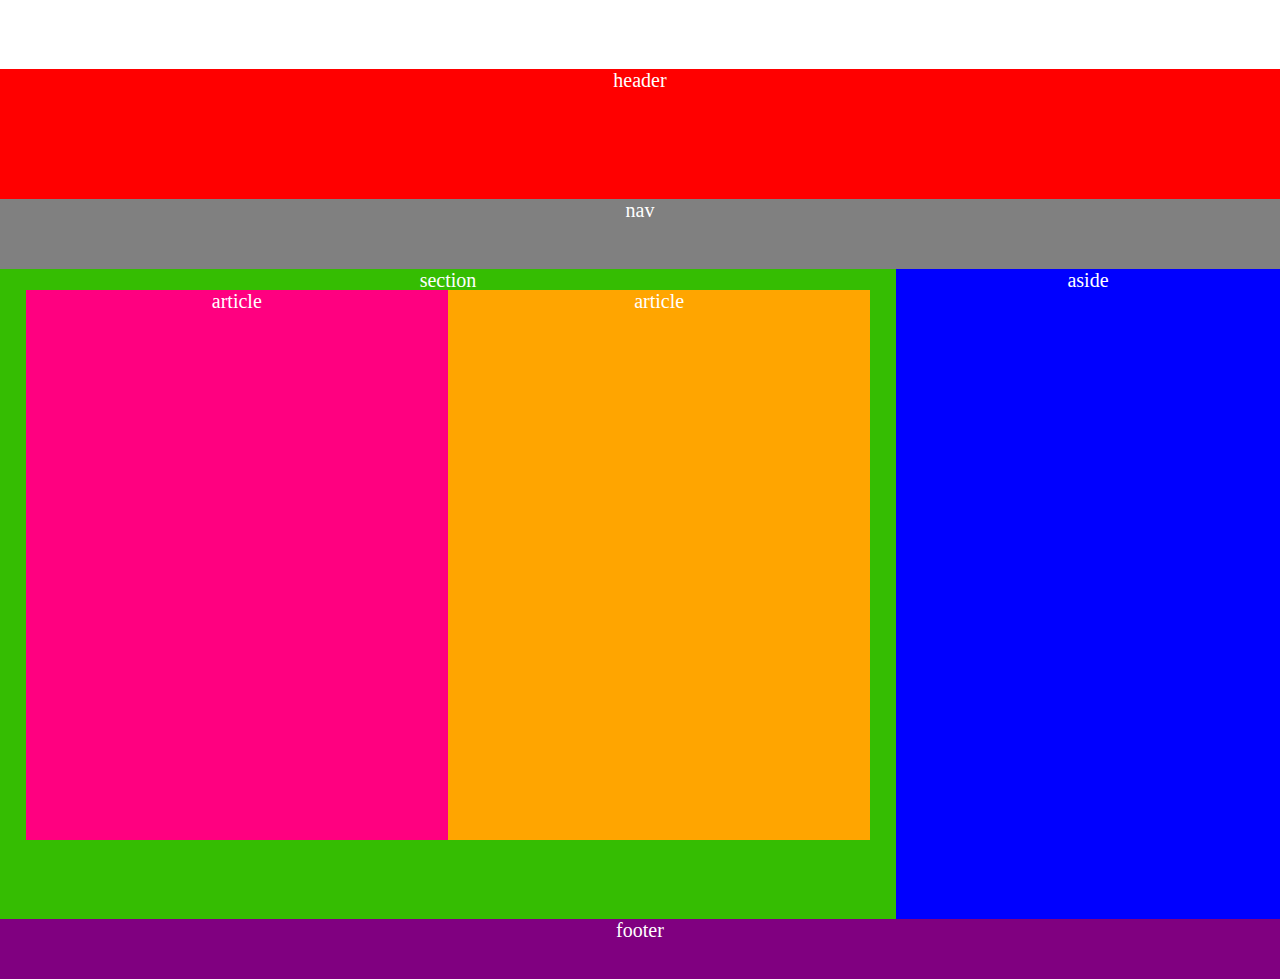
<file: layout.html>
<!DOCTYPE html>
<html>
<head>
<meta charset="UTF-8">
<title>Insert title here</title>
<link rel="stylesheet" type="text/css" href="./layout.css" />
</head>

<body>
	<header id="header">header</header>
	<nav id="nav">nav</nav>
	<section id="section"><p>section</p></section>
	<article id="article1">article</article>
	<article id="article2">article</article>
	<aside id="aside">aside</aside>
	<footer id="footer">footer</footer>
</body>
</html>
</file>
<file: layout.css>
* {
	border: 0px solid black;
	text-align: center;
	color: white;
	margin: 0px 0px 0px 0px;
	display: block;
	witdh: 100%;
	font-size: 20px;
}

#header {
	background: red;
	height: 130px;
}

#nav {
	background: gray;
	height: 70px;
}

#section {
	background: #35bd02;
	height: 650px;
	float: left;
	width: 70%;
}

#article1 {
	background: #ff0080;
	width: 33%;
	height: 550px;
	top: 290px;
	left: 2%;
	position: absolute;
}

#article2 {
	background: orange;
	width: 33%;
	height: 550px;
	top: 290px;
	left: 35%;
	position: absolute;
}

#aside {
	background: blue;
	height: 650px;
	float: left;
	width: 30%;
}

#footer {
	background: purple;
	height: 60px;
	width: 100%;
	clear: left;
}
</file>
